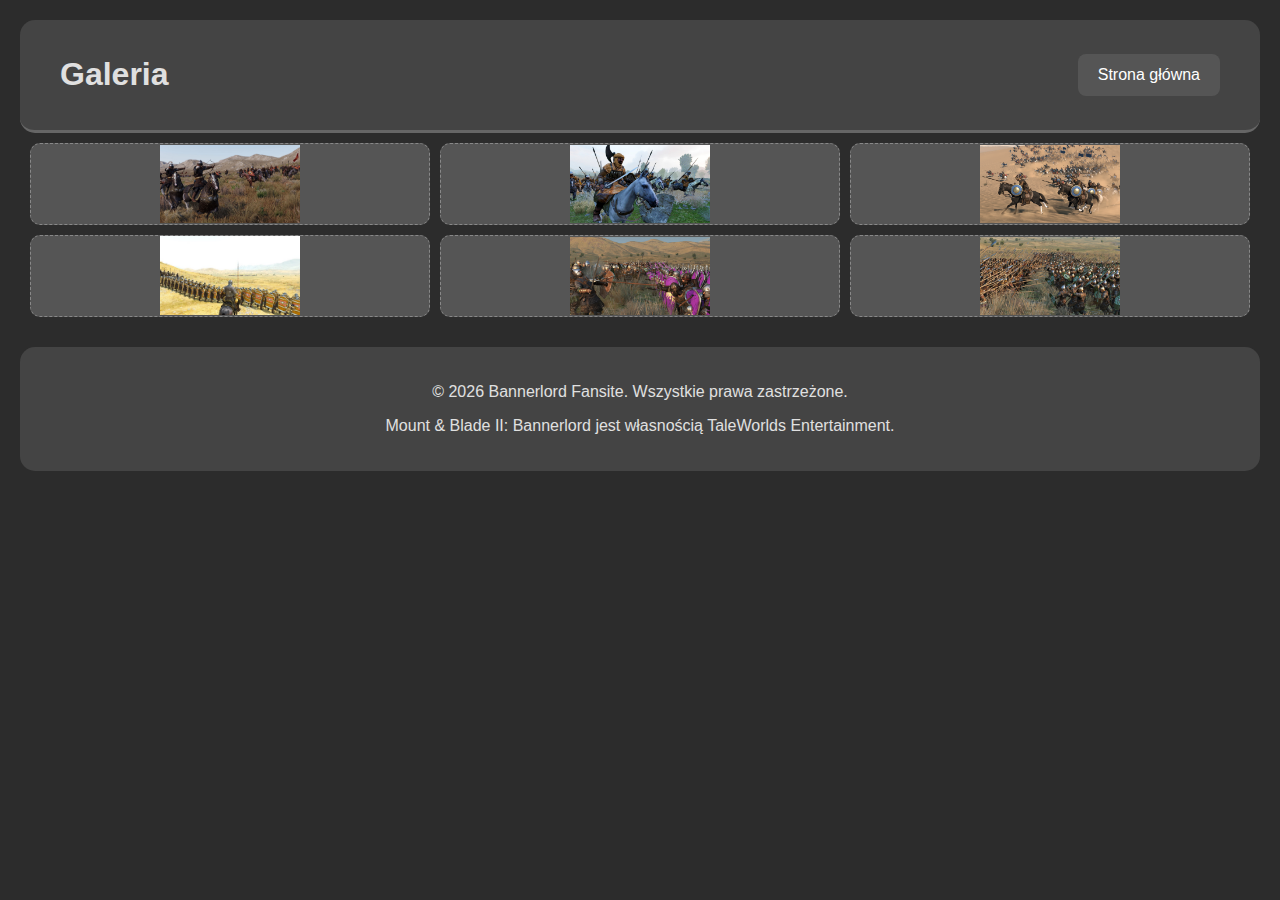
<file: galeria.html>
<!DOCTYPE html>
<html lang="pl">
<head>
    <meta charset="UTF-8">
    <title>Galeria</title>
    <link rel="stylesheet" href="style.css">
</head>
<body>

<header>
    <h1>Galeria</h1>
    <a href="index.html" class="btn">Strona główna</a>
</header>

<main class="gallery-page">

    <div class="box">
    <img src="bitwa.jpg" width="140" alt="bannerlord">
</div>
<div class="box">
    <img src="bitwa2.jpg" width="140" alt="bannerlord">
</div>
<div class="box">
    <img src="bitwa3.jpg" width="140" alt="bannerlord">
</div>
<div class="box">
    <img src="bitwa4.jpg" width="140" alt="bannerlord">
</div>
<div class="box">
    <img src="bitwa5.jpg" width="140" alt="bannerlord">
</div>
<div class="box">
    <img src="bitwa6.jpg" width="140" alt="bannerlord">
</div>


    
    
    

</main>

<footer>
    <p><p>© 2026 Bannerlord Fansite. Wszystkie prawa zastrzeżone.</p>
  <p>Mount & Blade II: Bannerlord jest własnością TaleWorlds Entertainment.</p></p>
</footer>

</body>
</html>
</file>
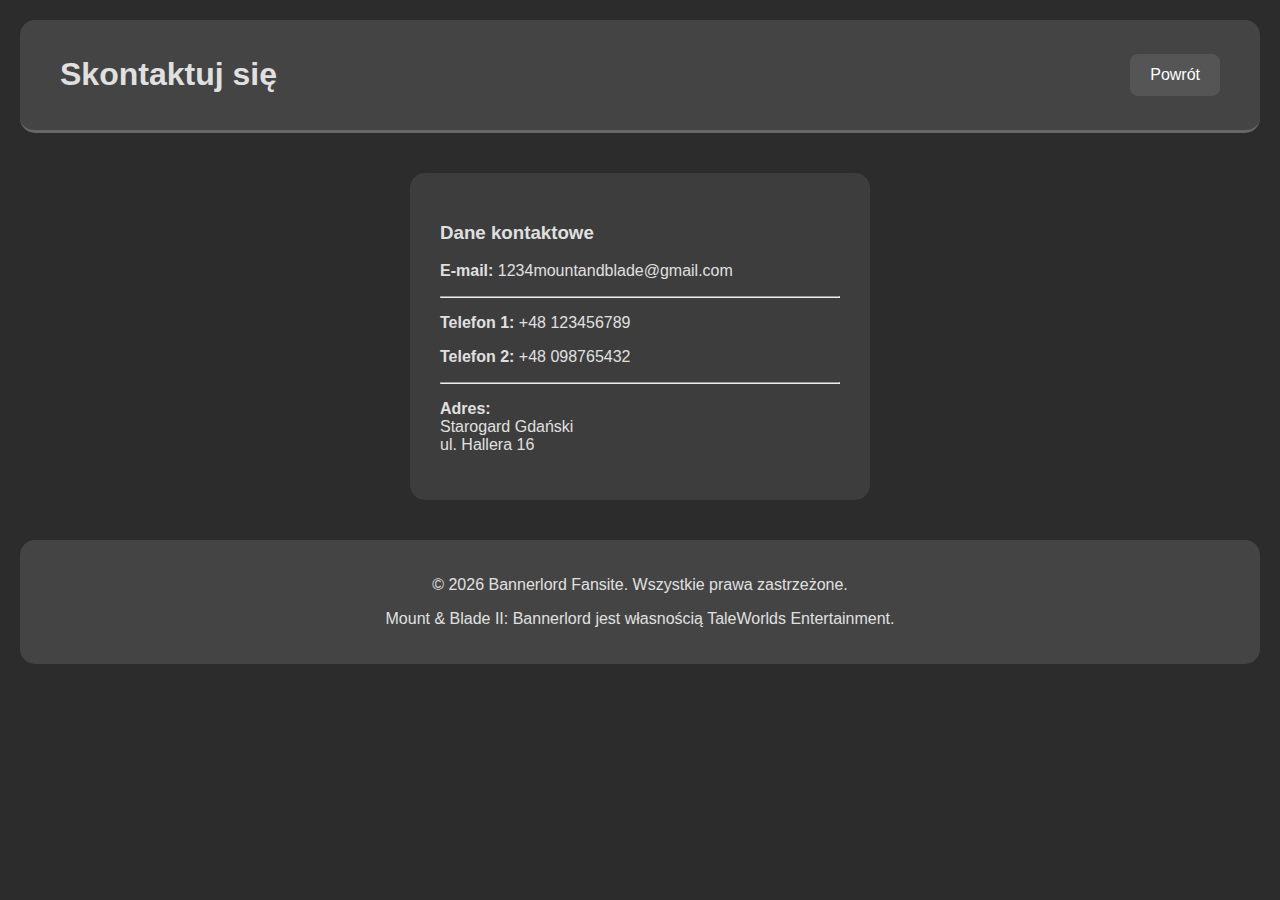
<file: kontakt.html>
<!DOCTYPE html>
<html lang="pl">
<head>
    <meta charset="UTF-8">
    <title>Kontakt - Bannerlord</title>
    <link rel="stylesheet" href="style.css">
</head>
<body>

<header>
    <h1>Skontaktuj się</h1>
    <a href="index.html" class="btn">Powrót</a>
</header>

<main class="form-container">
    <div class="contact-box">
        <h3>Dane kontaktowe</h3>
        <p><strong>E-mail:</strong> 1234mountandblade@gmail.com</p>
        <hr>
        <p><strong>Telefon 1:</strong> +48 123456789</p>
        <p><strong>Telefon 2:</strong> +48 098765432</p>
        <hr>
        <p><strong>Adres:</strong><br>Starogard Gdański<br>ul. Hallera 16</p>
    </div>
</main>

<footer><p>© 2026 Bannerlord Fansite. Wszystkie prawa zastrzeżone.</p>
  <p>Mount & Blade II: Bannerlord jest własnością TaleWorlds Entertainment.</p></footer>

</body>
</html>
</file>
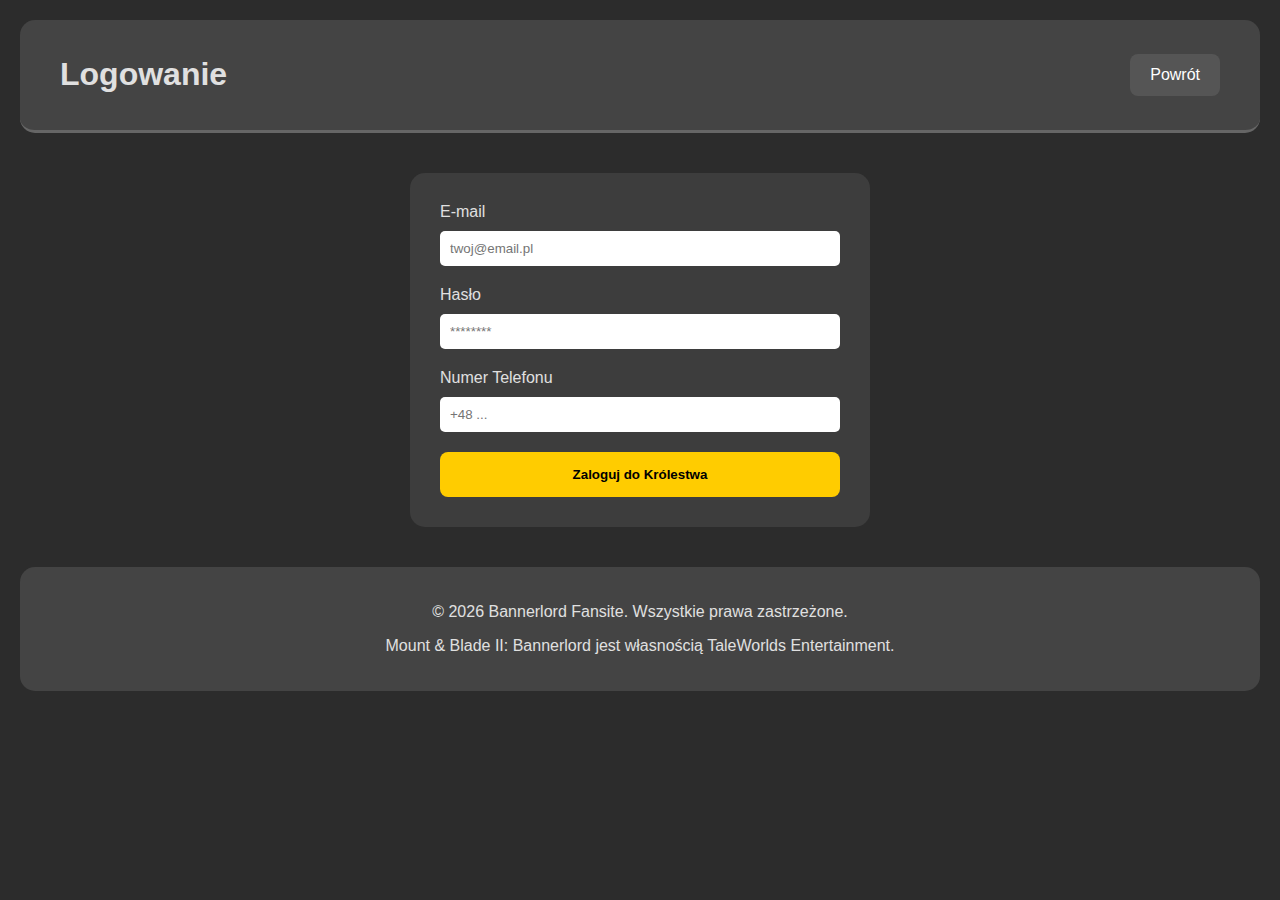
<file: login.html>
<!DOCTYPE html>
<html lang="pl">
<head>
    <meta charset="UTF-8">
    <title>Login - Panel Rycerza</title>
    <link rel="stylesheet" href="style.css">
</head>
<body>

<header>
    <h1>Logowanie</h1>
    <a href="index.html" class="btn">Powrót</a>
</header>

<main class="form-container">
    <div class="login-card">
        <label>E-mail</label>
        <input type="email" placeholder="twoj@email.pl">

        <label>Hasło</label>
        <input type="password" placeholder="********">

        <label>Numer Telefonu</label>
        <input type="text" placeholder="+48 ...">

        <button class="btn-submit">Zaloguj do Królestwa</button>
    </div>
</main>

<footer><p>© 2026 Bannerlord Fansite. Wszystkie prawa zastrzeżone.</p>
  <p>Mount & Blade II: Bannerlord jest własnością TaleWorlds Entertainment.</p></footer>

</body>
</html>
</file>
<file: style.css>
body {
    font-family: 'Segoe UI', Tahoma, Geneva, Verdana, sans-serif;
    background-color: #2c2c2c;
    color: #e0e0e0;
    margin: 0;
    padding: 20px;
}

header {
    display: flex;
    justify-content: space-between;
    align-items: center;
    background: #444;
    padding: 15px 40px;
    border-radius: 15px;
    border-bottom: 3px solid #666;
}

.logo { font-size: 24px; font-weight: bold; color: #ffcc00; }

.container {
    display: flex;
    gap: 30px;
    margin-top: 20px;
    min-height: 400px;
}


.sidebar { width: 25%; background: #3d3d3d; padding: 20px; border-radius: 15px; }
.menu-center { width: 20%; display: flex; flex-direction: column; gap: 15px; justify-content: center; }
.gallery-right { width: 45%; display: flex; flex-direction: column; gap: 10px; }

.box {
    background: #555;
    height: 80px;
    display: flex;
    align-items: center;
    justify-content: center;
    border-radius: 10px;
    border: 1px dashed #888;
}


.btn {
    background: #555;
    color: white;
    padding: 12px 20px;
    text-decoration: none;
    border-radius: 8px;
    text-align: center;
    transition: 0.3s;
}

.btn:hover { background: #ffcc00; color: black; }
.active { border: 2px solid #ffcc00; }


.form-container {
    max-width: 400px;
    margin: 40px auto;
    background: #3d3d3d;
    padding: 30px;
    border-radius: 15px;
}

input {
    width: 100%;
    padding: 10px;
    margin: 10px 0 20px 0;
    border-radius: 5px;
    border: none;
    box-sizing: border-box;
}

.btn-submit {
    width: 100%;
    padding: 15px;
    background: #ffcc00;
    border: none;
    border-radius: 8px;
    font-weight: bold;
    cursor: pointer;
}

footer {
    text-align: center;
    margin-top: 30px;
    padding: 20px;
    background: #444;
    border-radius: 15px;
}
.gallery-page {
    display: grid;
    grid-template-columns: repeat(3, 1fr);
    gap: 10px;
    margin: 10px;
}
</file>
